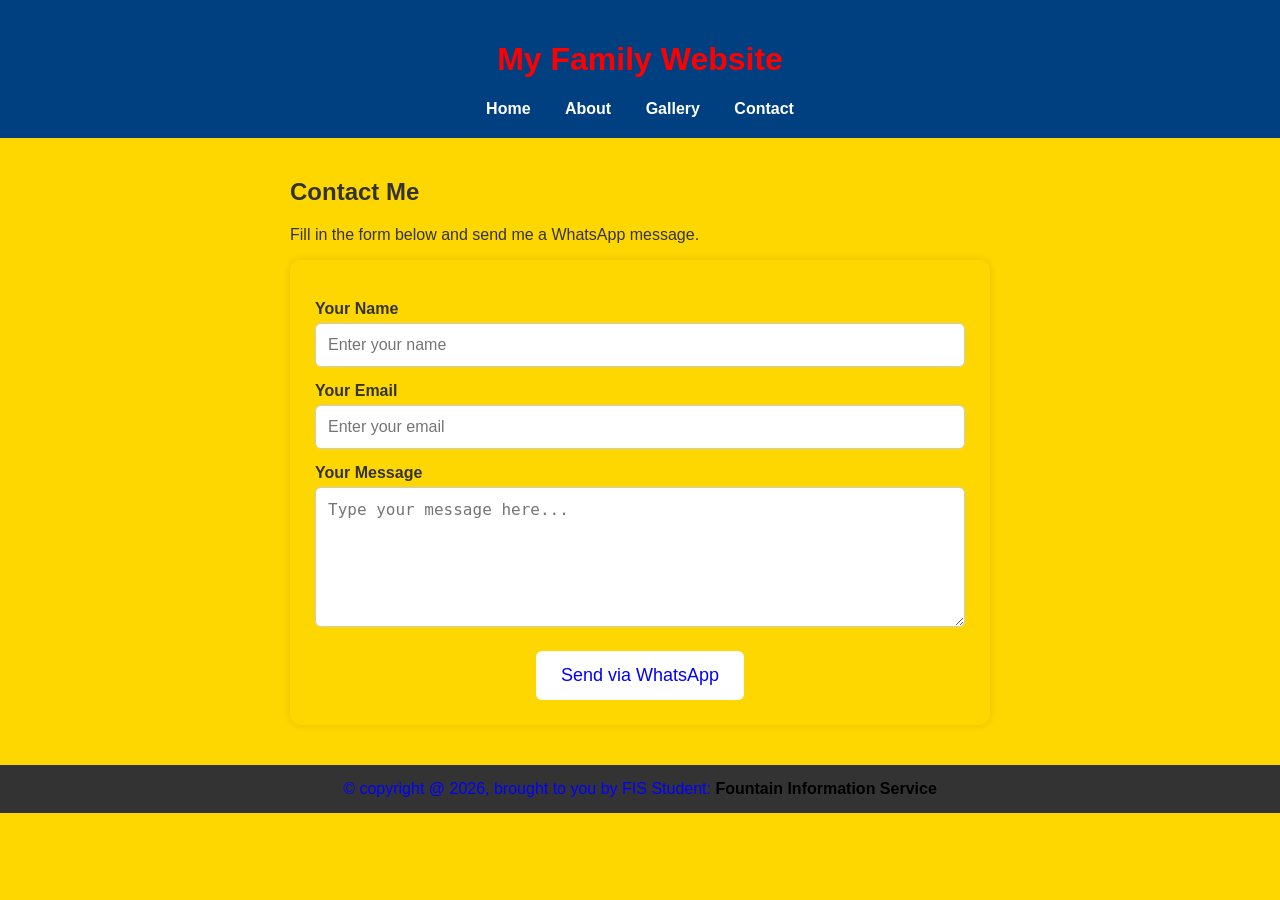
<file: contact.html>
<!DOCTYPE html>
<html lang="en">
<head>
    <meta charset="UTF-8">
    <meta name="viewport" content="width=device-width, initial-scale=1.0">
    <title>Contact - My Family Website</title>
    <link rel="stylesheet" href="style.css">

<header>
    <h1>My Family Website</h1>

    <nav>
        <a href="index.html">Home</a>
        <a href="about.html">About</a>
        <a href="gallery.html">Gallery</a>
        <a href="contact.html">Contact</a>
    </nav>
</header>

<div class="container">

    <h2>Contact Me</h2>

    <p>Fill in the form below and send me a WhatsApp message.</p>

    <form id="whatsappForm">

        <label>Your Name</label>
        <input type="text" id="name" placeholder="Enter your name" required>

        <label>Your Email</label>
        <input type="email" id="email" placeholder="Enter your email" required>

        <label>Your Message</label>
        <textarea id="message" rows="6" placeholder="Type your message here..." required></textarea>

    <center><button type="submit">Send via WhatsApp</button><cemter/>
	

    </form>

</div>

 <footer class="footer">

   &copy; copyright @ 2026, brought to you by FIS Student: <a href="https://fountinfo.com.ng" >Fountain Information Service</a></span> 

</footer>

<script>
document.getElementById("whatsappForm").addEventListener("submit", function(e){

    e.preventDefault();

    let name = document.getElementById("name").value;
    let email = document.getElementById("email").value;
    let message = document.getElementById("message").value;

    let phone = "2347035026743";

    let text =
`Hello,

My Name: ${name}

Email: ${email}

Message:
${message}`;

    let url = "https://wa.me/" + phone + "?text=" + encodeURIComponent(text);

    window.open(url, "_blank");

});
</script>

</body>
</html>
</file>
<file: style.css>
.footer {
    background-color: #333;   /* Dark background */
    color: blue;             /* Footer text */
    text-align: center;
    padding: 15px;
}

.footer a {
    color: black;             /* Link color */
    text-decoration: none;
    font-weight: bold;
}

.footer a:hover {
    color: #ffd700;           /* Gold when hovered (optional) */
}
.container{
    width:80%;
    max-width:700px;
    margin:40px auto;
}

form{
    background:#ffd700;
    padding:25px;
    border-radius:10px;
    box-shadow:0 0 10px rgba(0,0,0,.1);
}

label{
    display:block;
    margin-top:15px;
    font-weight:bold;
}

input,
textarea{
    width:100%;
    padding:12px;
    margin-top:5px;
    border:1px solid #ccc;
    border-radius:6px;
    font-size:16px;
    box-sizing:border-box;
}

button{
    background:#ffffff;
    color:blue;
    border:none;
    padding:14px 25px;
    margin-top:20px;
    border-radius:6px;
    font-size:18px;
    cursor:pointer;
}

button:hover{
    background:#ffd700;
}
body {
    font-family: Arial, sans-serif;
    margin: 0;
    background-color: #ffd700;
    color: #333;
}

header {
    background-color: #004080;
    color: red;
    text-align: center;
    padding: 20px;
}

nav {
    margin-top: 10px;
}

nav a {
    color: white;
    text-decoration: none;
    margin: 0 15px;
    font-weight: bold;
}

nav a:hover {
    text-decoration: underline;
}

main {
    padding: 20px;
}

.hero { 
    text-align: center;
}

.hero img {
    width: 300px;
    border-radius: 10px;
    margin: 15px0;


.family-member {
    background:blue;
    padding: 15px;
    margin: 15px 0;
    border-radius: 10px;
    text-align: center;
}

.family-member img { center
    width: 15px;
    border-radius: 50%;
}

.gallery {
    display: flex;
    flex-wrap: wrap;
    gap: 50px;
    justify-content: center;
    text-align: center;
}

.gallery img{
    width: 200px;
    border-radius: 10px;
}

form {
    max-width: 400px;
    margin: auto;
    background: white;
    padding: 20px;
    border-radius: 10px;
}

form label {
    display: block;
    margin-top: 10px;
    font-weight: bold;
}

form input,
form textarea {
    width: 100%;
    padding: 10px;
    margin-top: 5px;
}

button {
    background-color: #008000;
    color: blue;
    border: none;
    padding: 10px 20px;
    margin-top: 15px;
    cursor: pointer;
    border-radius: 5px;
}

button:hover {
    background-color: #006600;
}

footer {
    background-color: #004080;
    color: white;
    text-align: center;
    padding: 10px;
    margin-top: 20px;
}
</file>
